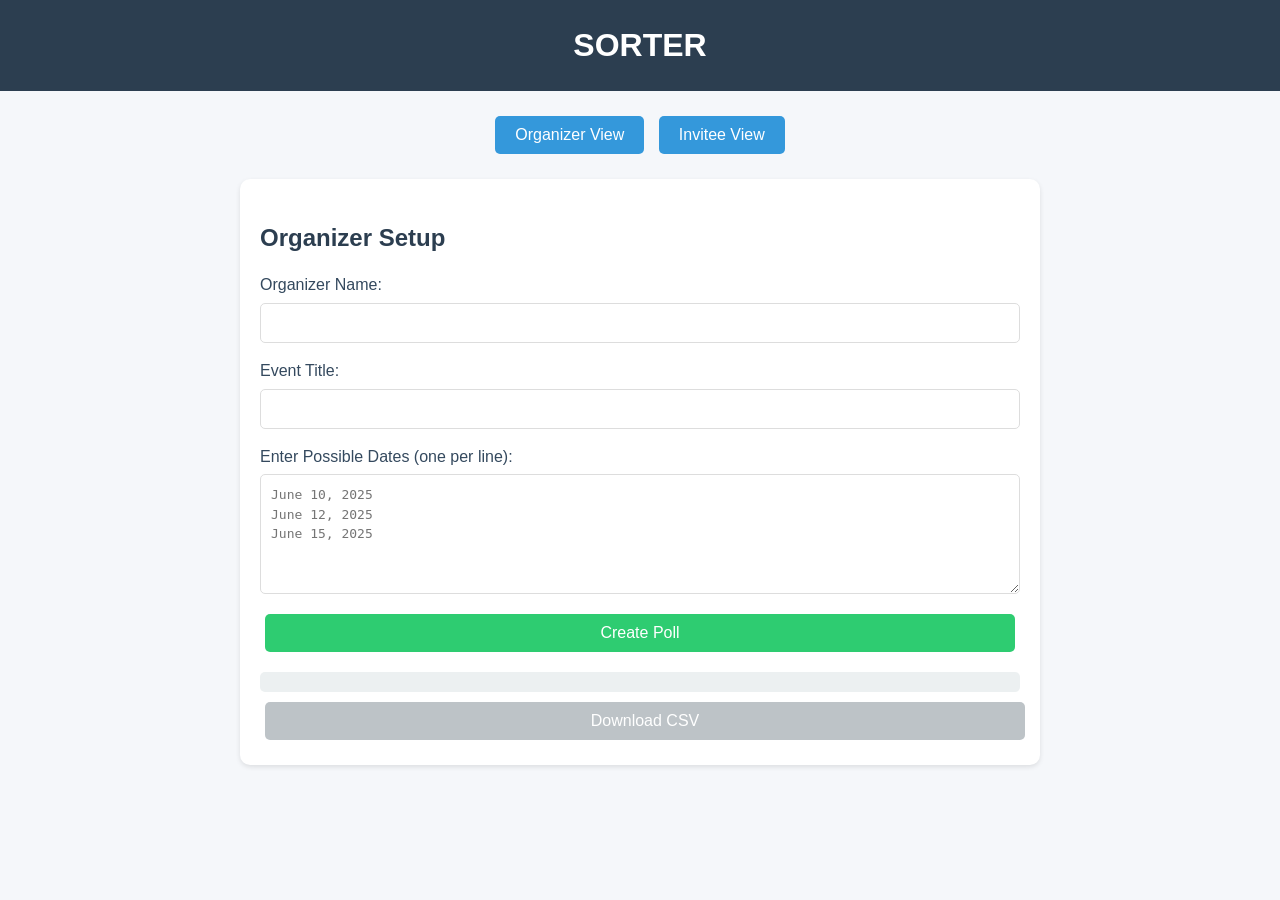
<file: index.html>
<!DOCTYPE html>
<html lang="en">
<head>
  <meta charset="UTF-8" />
  <meta name="viewport" content="width=device-width, initial-scale=1" />
  <title>SORTER</title>
  <link rel="stylesheet" href="style.css" />
</head>
<body>
  <header class="header">
    <h1 class="title">SORTER</h1>
  </header>

  <div class="container">
    <div class="nav-buttons">
      <button onclick="showOrganizer()" class="btn">Organizer View</button>
      <button onclick="showInvitee()" class="btn">Invitee View</button>
    </div>

    <div id="organizerSection" class="section">
      <h2 class="section-title">Organizer Setup</h2>
      <form id="pollForm" class="form">
        <div class="form-group">
          <label for="organizerName">Organizer Name:</label>
          <input type="text" id="organizerName" name="organizerName" required />
        </div>
        <div class="form-group">
          <label for="eventTitle">Event Title:</label>
          <input type="text" id="eventTitle" name="eventTitle" required />
        </div>
        <div class="form-group">
          <label for="dates">Enter Possible Dates (one per line):</label>
          <textarea id="dates" name="dates" rows="5" cols="40" placeholder="June 10, 2025
June 12, 2025
June 15, 2025" required></textarea>
        </div>
        <button type="submit" class="btn submit-btn">Create Poll</button>
      </form>
      <div id="result" class="result"></div>
      <button id="downloadBtn" class="btn download-btn" disabled>Download CSV</button>
    </div>

    <div id="inviteeSection" class="section" style="display: none;">
      <h2 class="section-title">Invite RSVP Form</h2>
      <form id="inviteForm" class="form"></form>
      <div id="inviteeResult" class="result"></div>
    </div>
  </div>

  <script src="script.js"></script>
</body>
</html>
</file>
<file: style.css>
body {
  font-family: 'Arial', sans-serif;
  background-color: #f5f7fa;
  margin: 0;
  padding: 0;
  line-height: 1.6;
  color: #333;
}

.header {
  background-color: #2c3e50;
  color: white;
  text-align: center;
  padding: 20px 0;
}

.title {
  margin: 0;
  font-size: 2em;
  font-weight: 600;
}

.container {
  max-width: 800px;
  margin: 20px auto;
  padding: 0 15px;
}

.nav-buttons {
  text-align: center;
  margin-bottom: 20px;
}

.btn {
  background-color: #3498db;
  color: white;
  border: none;
  padding: 10px 20px;
  margin: 5px;
  border-radius: 5px;
  cursor: pointer;
  font-size: 1em;
  transition: background-color 0.3s;
}

.btn:hover {
  background-color: #2980b9;
}

.submit-btn {
  background-color: #2ecc71;
}

.submit-btn:hover {
  background-color: #27ae60;
}

.download-btn {
  background-color: #e74c3c;
  margin-top: 10px;
  display: block;
  width: 100%;
}

.download-btn:hover {
  background-color: #c0392b;
}

.download-btn:disabled {
  background-color: #bdc3c7;
  cursor: not-allowed;
}

.section {
  background-color: white;
  padding: 20px;
  border-radius: 10px;
  box-shadow: 0 2px 5px rgba(0, 0, 0, 0.1);
  margin-bottom: 20px;
}

.section-title {
  color: #2c3e50;
  margin-bottom: 15px;
  font-size: 1.5em;
}

.form {
  display: flex;
  flex-direction: column;
  gap: 15px;
}

.form-group {
  display: flex;
  flex-direction: column;
}

.form-group label {
  margin-bottom: 5px;
  font-weight: 500;
  color: #34495e;
}

.form-group input,
.form-group textarea,
.form-group select {
  padding: 10px;
  border: 1px solid #ddd;
  border-radius: 5px;
  font-size: 1em;
}

.form-group textarea {
  resize: vertical;
  line-height: 1.5; /* Improves readability of multiline text */
}

.result {
  margin-top: 15px;
  padding: 10px;
  background-color: #ecf0f1;
  border-radius: 5px;
}

.result ul {
  list-style-type: none;
  padding-left: 0;
}

.result li {
  margin: 5px 0;
}

.response-item {
  margin-bottom: 15px;
  padding: 10px;
  background: #f9f9f9;
  border-radius: 5px;
  border-left: 5px solid #3498db;
}

.response-item h4 {
  color: #2c3e50;
  margin-bottom: 10px;
}

.response-item ul {
  list-style-type: none;
  padding-left: 20px;
}

.response-item li {
  margin: 5px 0;
  color: #7f8c8d;
}

@media (max-width: 600px) {
  .container {
    margin: 10px;
  }

  .btn {
    width: 100%;
    margin: 5px 0;
  }

  .section {
    padding: 15px;
  }
}
</file>
